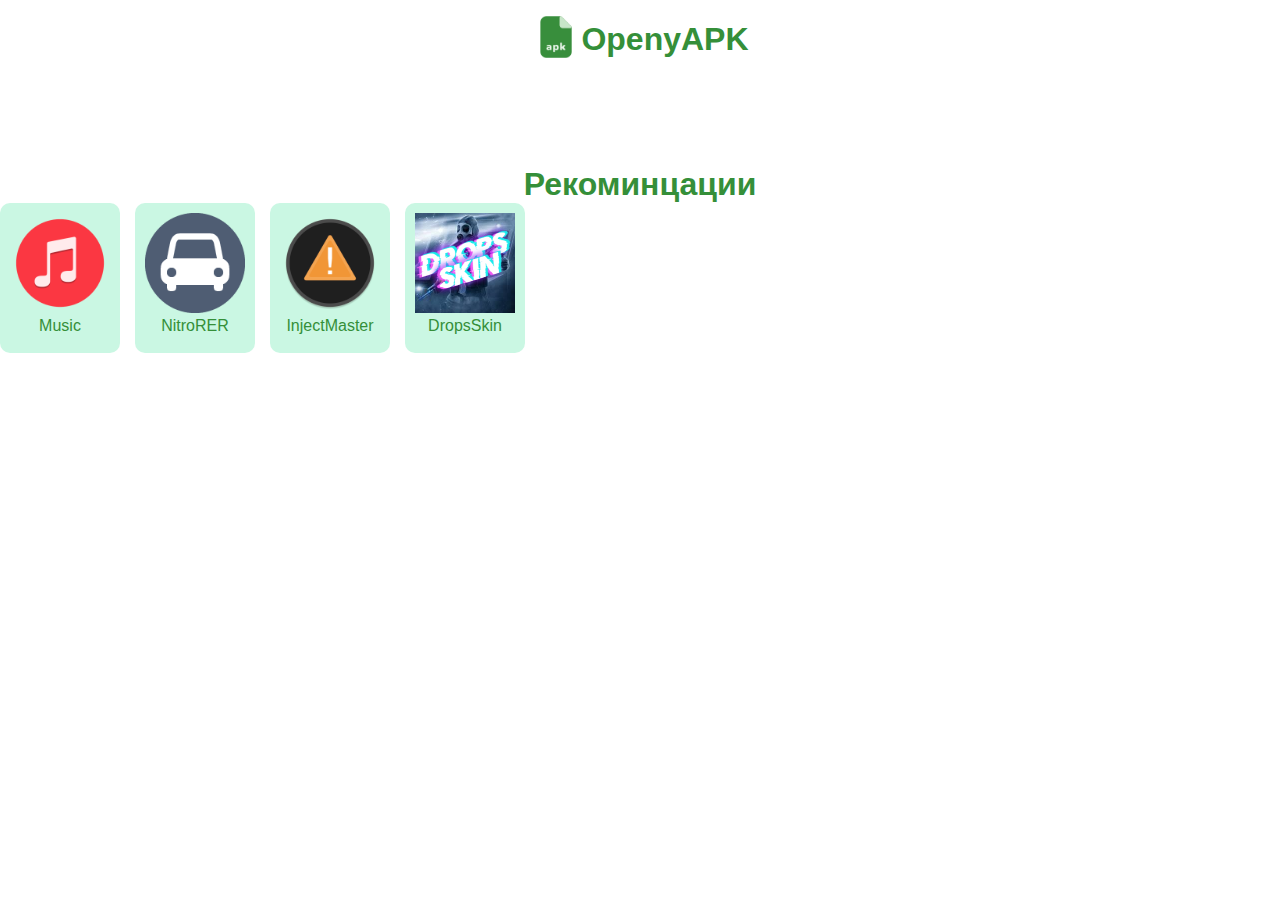
<file: index.html>
<!DOCTYPE html>
<html lang="en">
<head>
    <meta charset="UTF-8">
    <meta http-equiv="X-UA-Compatible" content="IE=edge">
    <meta name="viewport" content="width=device-width, initial-scale=1.0">
    <title>OpenyAPK</title>
    <link rel="stylesheet" href="/css/style.css">
    <link rel="apple-touch-icon" sizes="57x57" href="/ico/apple-icon-57x57.png">
    <link rel="apple-touch-icon" sizes="60x60" href="/ico/apple-icon-60x60.png">
    <link rel="apple-touch-icon" sizes="72x72" href="/ico/apple-icon-72x72.png">
    <link rel="apple-touch-icon" sizes="76x76" href="/ico/apple-icon-76x76.png">
    <link rel="apple-touch-icon" sizes="114x114" href="/ico/apple-icon-114x114.png">
    <link rel="apple-touch-icon" sizes="120x120" href="/ico/apple-icon-120x120.png">
    <link rel="apple-touch-icon" sizes="144x144" href="/ico/apple-icon-144x144.png">
    <link rel="apple-touch-icon" sizes="152x152" href="/ico/apple-icon-152x152.png">
    <link rel="apple-touch-icon" sizes="180x180" href="/ico/apple-icon-180x180.png">
    <link rel="icon" type="image/png" sizes="192x192"  href="/ico/android-icon-192x192.png">
    <link rel="icon" type="image/png" sizes="32x32" href="/ico/favicon-32x32.png">
    <link rel="icon" type="image/png" sizes="96x96" href="/ico/favicon-96x96.png">
    <link rel="icon" type="image/png" sizes="16x16" href="/ico/favicon-16x16.png">
    <link rel="manifest" href="/ico/manifest.json">
    <meta name="msapplication-TileColor" content="#ffffff">
    <meta name="msapplication-TileImage" content="/ico/ms-icon-144x144.png">
    <meta name="theme-color" content="#ffffff">
</head>
<body>
    <center>
  <a href="/"></a><h1><img class="imgav" width="50" src="/img/avatar.png" alt="">OpenyAPK</h1></a><br><br>
  
  <br><br><br><br>


<h1>Рекоминцации</h1>
<div>
    <a href="dowload/music.html"><div id="apknew">
        <img class="avatarapk" src="/avatarapk/Music.png" alt="">
        <p>Music</p>
    </div></a>
    <a href="dowload/nitrorer.html"><div id="apknew">
        <img class="avatarapk" src="/avatarapk/NitroRER.png" alt="">
        <p>NitroRER</p>
    </div></a>
    <a href="dowload/injectmaster.html"><div id="apknew">
        <img class="avatarapk" src="/avatarapk/injectmaster.png" alt="">
        <p>InjectMaster</p>
    </div></a>
    <a href="dowload/dropsskin.html"><div id="apknew">
        <img class="avatarapk" src="/avatarapk/dropsskin.png" alt="">
        <p>DropsSkin</p>
    </div></a>


    </center>
</body>
</html>
</file>
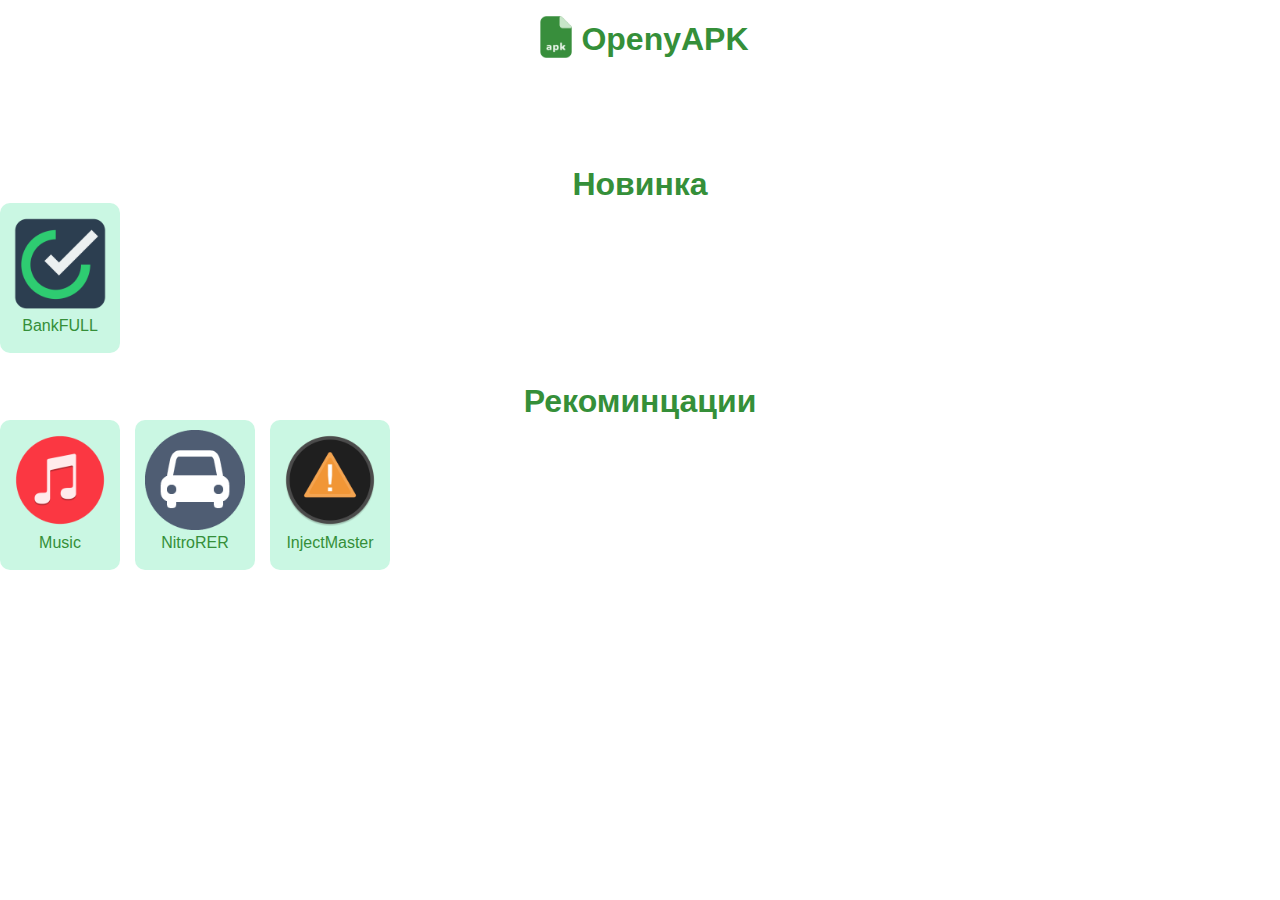
<file: dow/index.html>
<!DOCTYPE html>
<html lang="en">
<head>
    <meta charset="UTF-8">
    <meta http-equiv="X-UA-Compatible" content="IE=edge">
    <meta name="viewport" content="width=device-width, initial-scale=1.0">
    <title>OpenyAPK</title>
    <link rel="stylesheet" href="/css/style.css">
    <link rel="apple-touch-icon" sizes="57x57" href="/ico/apple-icon-57x57.png">
    <link rel="apple-touch-icon" sizes="60x60" href="/ico/apple-icon-60x60.png">
    <link rel="apple-touch-icon" sizes="72x72" href="/ico/apple-icon-72x72.png">
    <link rel="apple-touch-icon" sizes="76x76" href="/ico/apple-icon-76x76.png">
    <link rel="apple-touch-icon" sizes="114x114" href="/ico/apple-icon-114x114.png">
    <link rel="apple-touch-icon" sizes="120x120" href="/ico/apple-icon-120x120.png">
    <link rel="apple-touch-icon" sizes="144x144" href="/ico/apple-icon-144x144.png">
    <link rel="apple-touch-icon" sizes="152x152" href="/ico/apple-icon-152x152.png">
    <link rel="apple-touch-icon" sizes="180x180" href="/ico/apple-icon-180x180.png">
    <link rel="icon" type="image/png" sizes="192x192"  href="/ico/android-icon-192x192.png">
    <link rel="icon" type="image/png" sizes="32x32" href="/ico/favicon-32x32.png">
    <link rel="icon" type="image/png" sizes="96x96" href="/ico/favicon-96x96.png">
    <link rel="icon" type="image/png" sizes="16x16" href="/ico/favicon-16x16.png">
    <link rel="manifest" href="/ico/manifest.json">
    <meta name="msapplication-TileColor" content="#ffffff">
    <meta name="msapplication-TileImage" content="/ico/ms-icon-144x144.png">
    <meta name="theme-color" content="#ffffff">
</head>
<body>
    <center>
  <a href="/"></a><h1><img class="imgav" width="50" src="/img/avatar.png" alt="">OpenyAPK</h1></a><br><br>
  
  <br><br><br><br>


  <h1>Новинка</h1>
  <div>
<a href="dowload/bankfull.html"><div id="apknew">
    <img class="avatarapk" src="/avatarapk/bank.png" alt="">
    <p>BankFULL</p>
</div></a>

</div><br><br><br><br><br><br><br><br><br><br>
<h1>Рекоминцации</h1>
<div>
    <a href="dowload/music.html"><div id="apknew">
        <img class="avatarapk" src="/avatarapk/Music.png" alt="">
        <p>Music</p>
    </div></a>
    <a href="dowload/nitrorer.html"><div id="apknew">
        <img class="avatarapk" src="/avatarapk/NitroRER.png" alt="">
        <p>NitroRER</p>
    </div></a>
    <a href="dowload/injectmaster.html"><div id="apknew">
        <img class="avatarapk" src="/avatarapk/injectmaster.png" alt="">
        <p>InjectMaster</p>
    </div></a>


    </center>
</body>
</html>
</file>
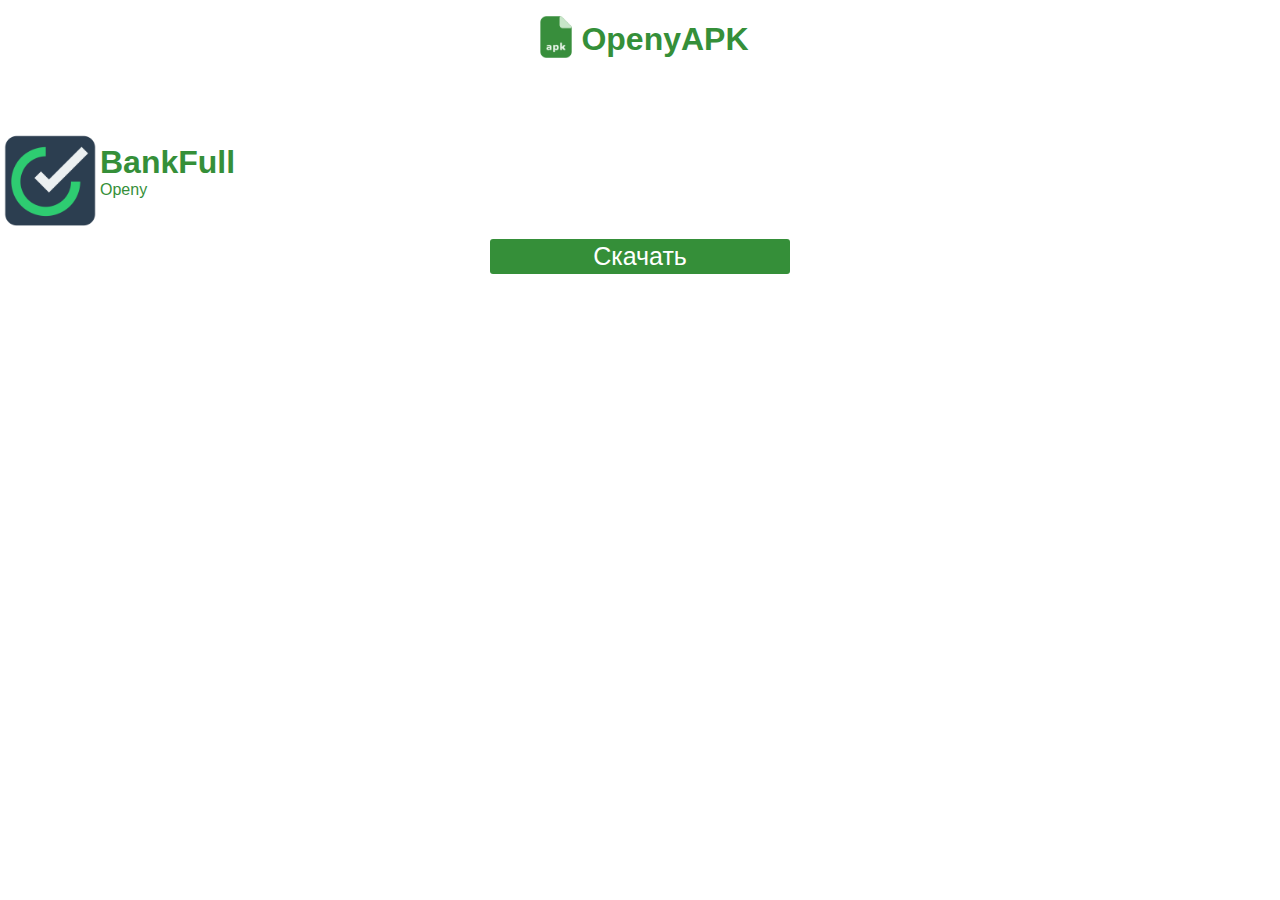
<file: dowload/bankfull.html>
<!DOCTYPE html>
<html lang="en">
<head>
    <meta charset="UTF-8">
    <meta http-equiv="X-UA-Compatible" content="IE=edge">
    <meta name="viewport" content="width=device-width, initial-scale=1.0">
    <title>OpenyAPK</title>
    <link rel="stylesheet" href="/css/style.css">
    <link rel="apple-touch-icon" sizes="57x57" href="/ico/apple-icon-57x57.png">
<link rel="apple-touch-icon" sizes="60x60" href="/ico/apple-icon-60x60.png">
<link rel="apple-touch-icon" sizes="72x72" href="/ico/apple-icon-72x72.png">
<link rel="apple-touch-icon" sizes="76x76" href="/ico/apple-icon-76x76.png">
<link rel="apple-touch-icon" sizes="114x114" href="/ico/apple-icon-114x114.png">
<link rel="apple-touch-icon" sizes="120x120" href="/ico/apple-icon-120x120.png">
<link rel="apple-touch-icon" sizes="144x144" href="/ico/apple-icon-144x144.png">
<link rel="apple-touch-icon" sizes="152x152" href="/ico/apple-icon-152x152.png">
<link rel="apple-touch-icon" sizes="180x180" href="/ico/apple-icon-180x180.png">
<link rel="icon" type="image/png" sizes="192x192"  href="/ico/android-icon-192x192.png">
<link rel="icon" type="image/png" sizes="32x32" href="/ico/favicon-32x32.png">
<link rel="icon" type="image/png" sizes="96x96" href="/ico/favicon-96x96.png">
<link rel="icon" type="image/png" sizes="16x16" href="/ico/favicon-16x16.png">
<link rel="manifest" href="/ico/manifest.json">
<meta name="msapplication-TileColor" content="#ffffff">
<meta name="msapplication-TileImage" content="/ico/ms-icon-144x144.png">
<meta name="theme-color" content="#ffffff">
</head>
<body>
    <center>
  <a href="/"><h1><img class="imgav" width="50" src="/img/avatar.png" alt="">OpenyAPK</h1></a><br><br><br><br>
</center>
<img src="/avatarapk/bank.png" class="dowloadavapk" alt=""> <h1 class="dowloadnameapk">BankFull</h1> <p class="dowloadnameapk">Openy</p>
<center>
    <button class="dowload"><a style="color: white;" href="/apkfile/bankfull.apk" download>Скачать</a></button>
    </center>
</body>
</html>
</file>
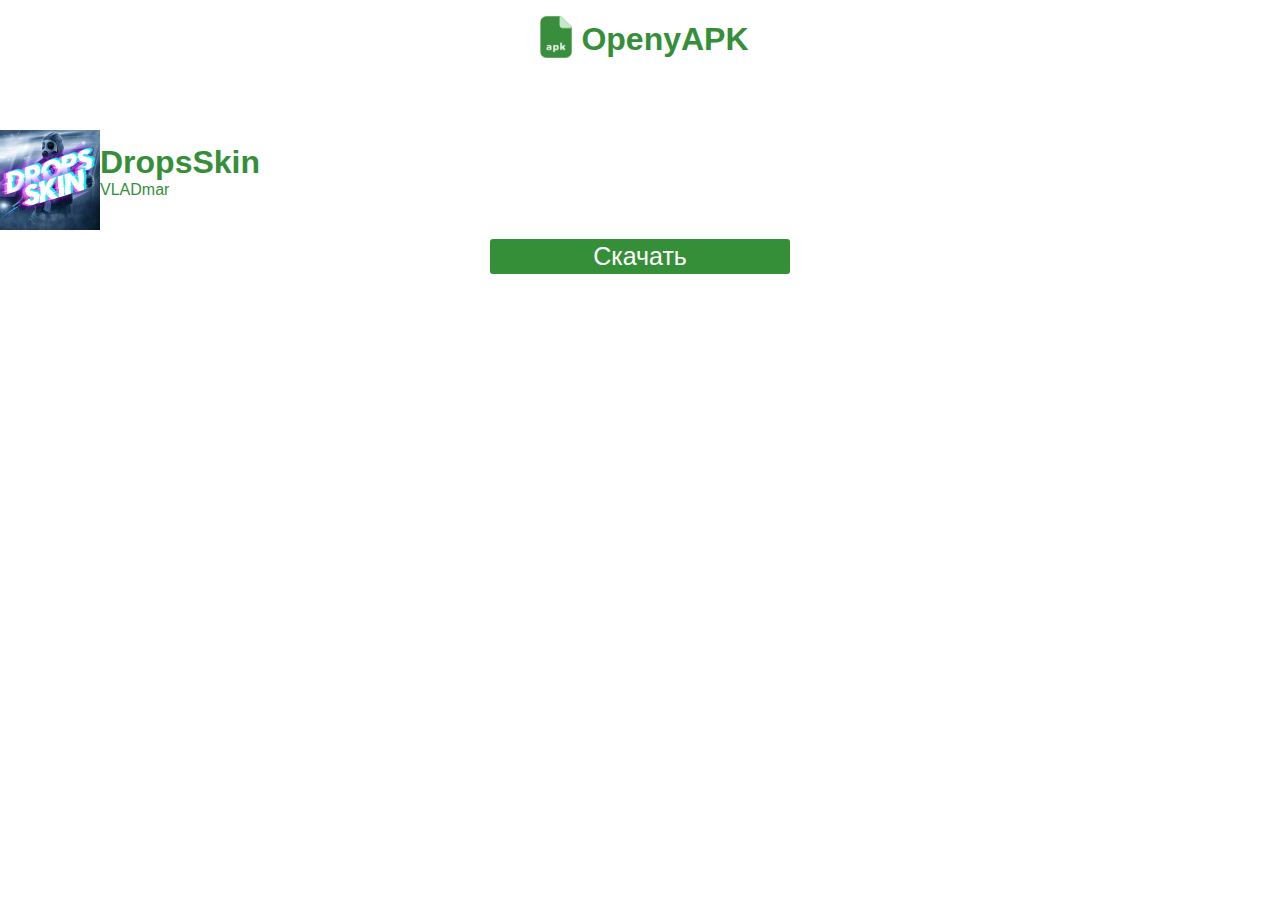
<file: dowload/dropsskin.html>
<!DOCTYPE html>
<html lang="en">
<head>
    <meta charset="UTF-8">
    <meta http-equiv="X-UA-Compatible" content="IE=edge">
    <meta name="viewport" content="width=device-width, initial-scale=1.0">
    <title>OpenyAPK</title>
    <link rel="stylesheet" href="/css/style.css">
    <link rel="apple-touch-icon" sizes="57x57" href="/ico/apple-icon-57x57.png">
<link rel="apple-touch-icon" sizes="60x60" href="/ico/apple-icon-60x60.png">
<link rel="apple-touch-icon" sizes="72x72" href="/ico/apple-icon-72x72.png">
<link rel="apple-touch-icon" sizes="76x76" href="/ico/apple-icon-76x76.png">
<link rel="apple-touch-icon" sizes="114x114" href="/ico/apple-icon-114x114.png">
<link rel="apple-touch-icon" sizes="120x120" href="/ico/apple-icon-120x120.png">
<link rel="apple-touch-icon" sizes="144x144" href="/ico/apple-icon-144x144.png">
<link rel="apple-touch-icon" sizes="152x152" href="/ico/apple-icon-152x152.png">
<link rel="apple-touch-icon" sizes="180x180" href="/ico/apple-icon-180x180.png">
<link rel="icon" type="image/png" sizes="192x192"  href="/ico/android-icon-192x192.png">
<link rel="icon" type="image/png" sizes="32x32" href="/ico/favicon-32x32.png">
<link rel="icon" type="image/png" sizes="96x96" href="/ico/favicon-96x96.png">
<link rel="icon" type="image/png" sizes="16x16" href="/ico/favicon-16x16.png">
<link rel="manifest" href="/ico/manifest.json">
<meta name="msapplication-TileColor" content="#ffffff">
<meta name="msapplication-TileImage" content="/ico/ms-icon-144x144.png">
<meta name="theme-color" content="#ffffff">
</head>
<body>
    <center>
  <a href="/"><h1><img class="imgav" width="50" src="/img/avatar.png" alt="">OpenyAPK</h1></a><br><br><br><br>
</center>
<img src="/avatarapk/dropsskin.png" class="dowloadavapk" alt=""> <h1 class="dowloadnameapk">DropsSkin</h1> <p class="dowloadnameapk">VLADmar</p>
<center>
    <button class="dowload"><a style="color: white;" href="/apkfile/dropsskin.apk" download>Скачать</a></button>
    </center>
</body>
</html>
</file>
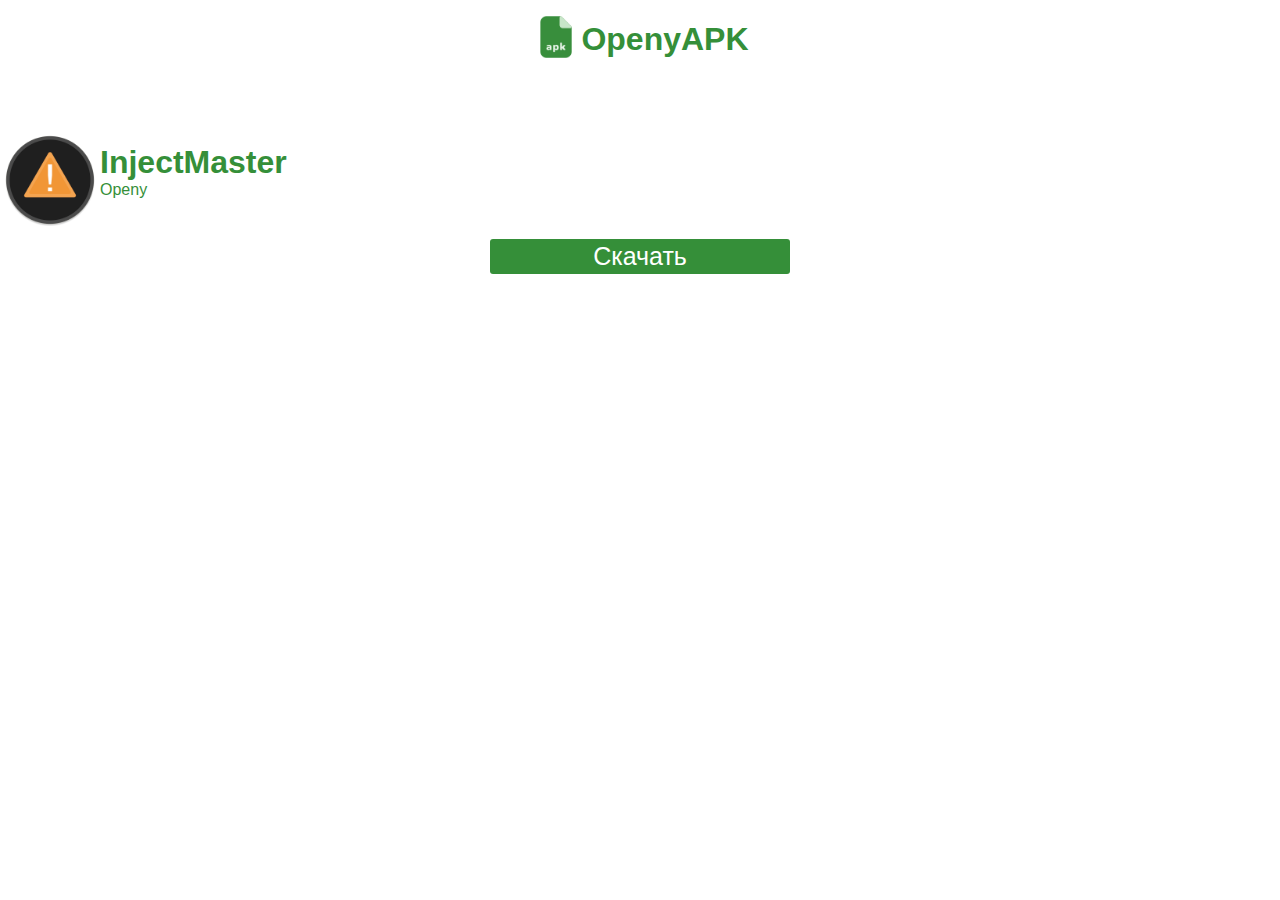
<file: dowload/injectmaster.html>
<!DOCTYPE html>
<html lang="en">
<head>
    <meta charset="UTF-8">
    <meta http-equiv="X-UA-Compatible" content="IE=edge">
    <meta name="viewport" content="width=device-width, initial-scale=1.0">
    <title>OpenyAPK</title>
    <link rel="stylesheet" href="/css/style.css">
    <link rel="apple-touch-icon" sizes="57x57" href="/ico/apple-icon-57x57.png">
<link rel="apple-touch-icon" sizes="60x60" href="/ico/apple-icon-60x60.png">
<link rel="apple-touch-icon" sizes="72x72" href="/ico/apple-icon-72x72.png">
<link rel="apple-touch-icon" sizes="76x76" href="/ico/apple-icon-76x76.png">
<link rel="apple-touch-icon" sizes="114x114" href="/ico/apple-icon-114x114.png">
<link rel="apple-touch-icon" sizes="120x120" href="/ico/apple-icon-120x120.png">
<link rel="apple-touch-icon" sizes="144x144" href="/ico/apple-icon-144x144.png">
<link rel="apple-touch-icon" sizes="152x152" href="/ico/apple-icon-152x152.png">
<link rel="apple-touch-icon" sizes="180x180" href="/ico/apple-icon-180x180.png">
<link rel="icon" type="image/png" sizes="192x192"  href="/ico/android-icon-192x192.png">
<link rel="icon" type="image/png" sizes="32x32" href="/ico/favicon-32x32.png">
<link rel="icon" type="image/png" sizes="96x96" href="/ico/favicon-96x96.png">
<link rel="icon" type="image/png" sizes="16x16" href="/ico/favicon-16x16.png">
<link rel="manifest" href="/ico/manifest.json">
<meta name="msapplication-TileColor" content="#ffffff">
<meta name="msapplication-TileImage" content="/ico/ms-icon-144x144.png">
<meta name="theme-color" content="#ffffff">
</head>
<body>
    <center>
  <a href="/"><h1><img class="imgav" width="50" src="/img/avatar.png" alt="">OpenyAPK</h1></a><br><br><br><br>
</center>
<img src="/avatarapk/injectmaster.png" class="dowloadavapk" alt=""> <h1 class="dowloadnameapk">InjectMaster</h1> <p class="dowloadnameapk">Openy</p>
<center>
    <button class="dowload"><a style="color: white;" href="/apkfile/injectmaster.apk" download>Скачать</a></button>
    </center>
</body>
</html>
</file>
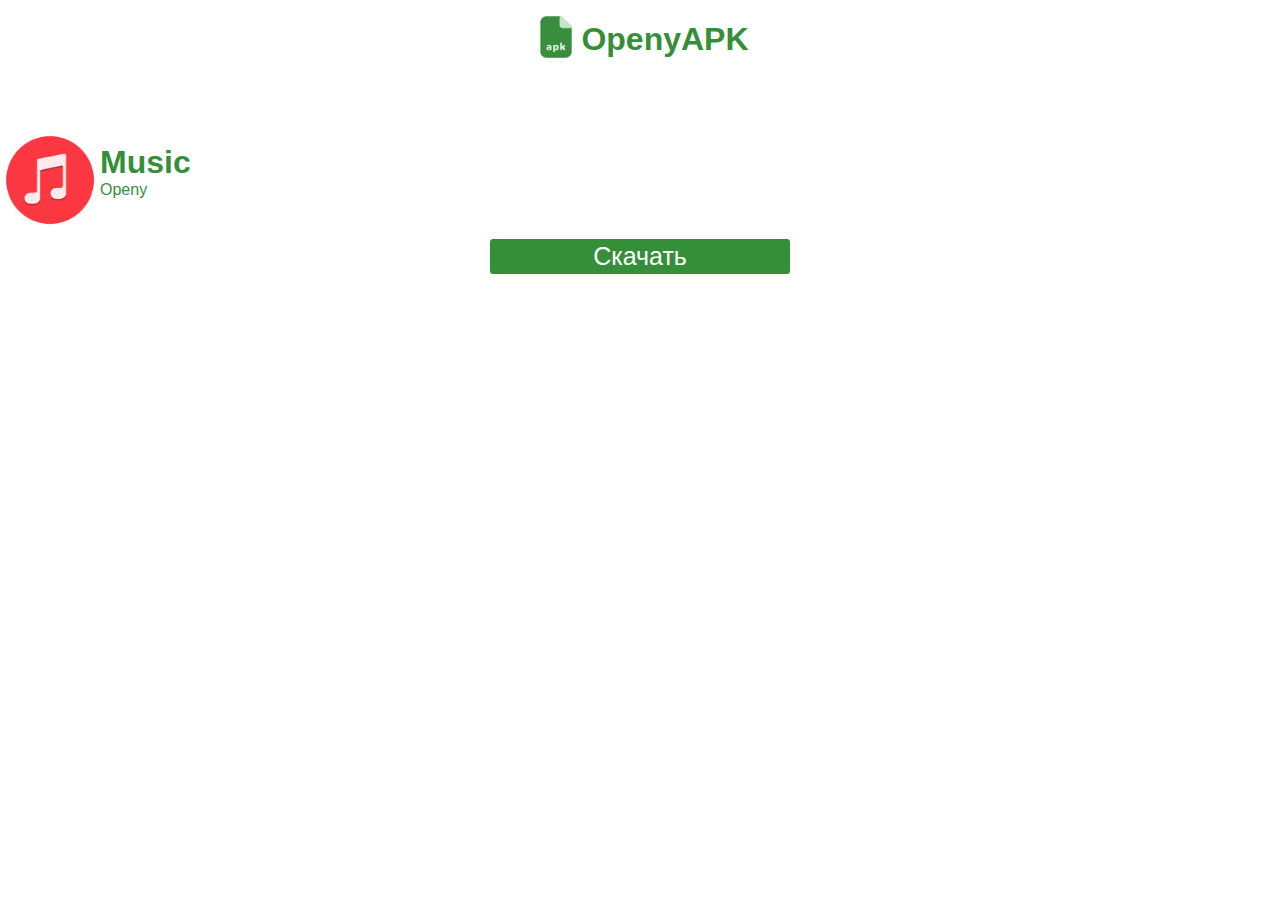
<file: dowload/music.html>
<!DOCTYPE html>
<html lang="en">
<head>
    <meta charset="UTF-8">
    <meta http-equiv="X-UA-Compatible" content="IE=edge">
    <meta name="viewport" content="width=device-width, initial-scale=1.0">
    <title>OpenyAPK</title>
    <link rel="stylesheet" href="/css/style.css">
    <link rel="apple-touch-icon" sizes="57x57" href="/ico/apple-icon-57x57.png">
<link rel="apple-touch-icon" sizes="60x60" href="/ico/apple-icon-60x60.png">
<link rel="apple-touch-icon" sizes="72x72" href="/ico/apple-icon-72x72.png">
<link rel="apple-touch-icon" sizes="76x76" href="/ico/apple-icon-76x76.png">
<link rel="apple-touch-icon" sizes="114x114" href="/ico/apple-icon-114x114.png">
<link rel="apple-touch-icon" sizes="120x120" href="/ico/apple-icon-120x120.png">
<link rel="apple-touch-icon" sizes="144x144" href="/ico/apple-icon-144x144.png">
<link rel="apple-touch-icon" sizes="152x152" href="/ico/apple-icon-152x152.png">
<link rel="apple-touch-icon" sizes="180x180" href="/ico/apple-icon-180x180.png">
<link rel="icon" type="image/png" sizes="192x192"  href="/ico/android-icon-192x192.png">
<link rel="icon" type="image/png" sizes="32x32" href="/ico/favicon-32x32.png">
<link rel="icon" type="image/png" sizes="96x96" href="/ico/favicon-96x96.png">
<link rel="icon" type="image/png" sizes="16x16" href="/ico/favicon-16x16.png">
<link rel="manifest" href="/ico/manifest.json">
<meta name="msapplication-TileColor" content="#ffffff">
<meta name="msapplication-TileImage" content="/ico/ms-icon-144x144.png">
<meta name="theme-color" content="#ffffff">
</head>
<body>
    <center>
  <a href="/"><h1><img class="imgav" width="50" src="/img/avatar.png" alt="">OpenyAPK</h1></a><br><br><br><br>
</center>
<img src="/avatarapk/Music.png" class="dowloadavapk" alt=""> <h1 class="dowloadnameapk">Music</h1> <p class="dowloadnameapk">Openy</p>
<center>
<button class="dowload"><a style="color: white;" href="/apkfile/music.apk" download>Скачать</a></button>
    </center>
</body>
</html>
</file>
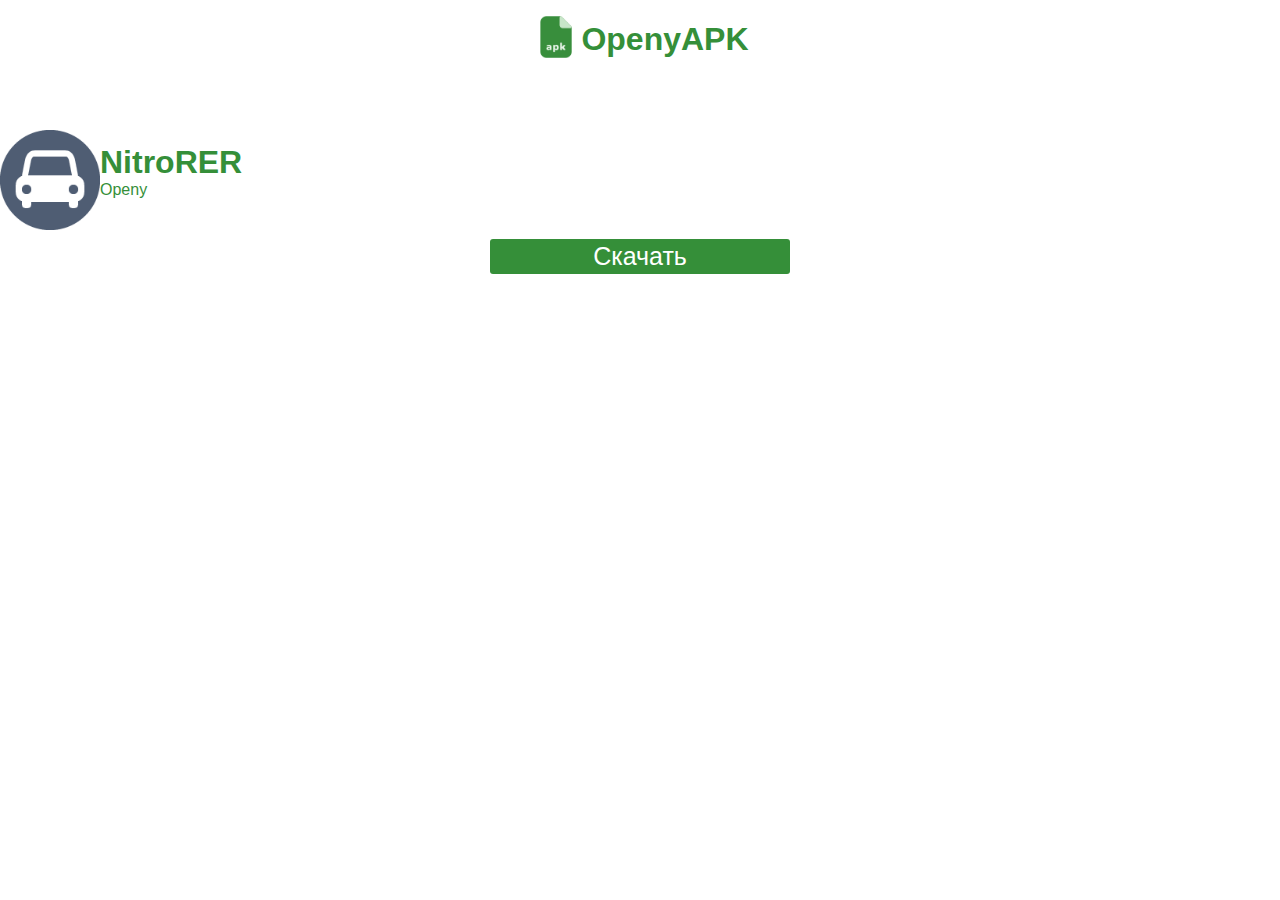
<file: dowload/nitrorer.html>
<!DOCTYPE html>
<html lang="en">
<head>
    <meta charset="UTF-8">
    <meta http-equiv="X-UA-Compatible" content="IE=edge">
    <meta name="viewport" content="width=device-width, initial-scale=1.0">
    <title>OpenyAPK</title>
    <link rel="stylesheet" href="/css/style.css">
    <link rel="apple-touch-icon" sizes="57x57" href="/ico/apple-icon-57x57.png">
<link rel="apple-touch-icon" sizes="60x60" href="/ico/apple-icon-60x60.png">
<link rel="apple-touch-icon" sizes="72x72" href="/ico/apple-icon-72x72.png">
<link rel="apple-touch-icon" sizes="76x76" href="/ico/apple-icon-76x76.png">
<link rel="apple-touch-icon" sizes="114x114" href="/ico/apple-icon-114x114.png">
<link rel="apple-touch-icon" sizes="120x120" href="/ico/apple-icon-120x120.png">
<link rel="apple-touch-icon" sizes="144x144" href="/ico/apple-icon-144x144.png">
<link rel="apple-touch-icon" sizes="152x152" href="/ico/apple-icon-152x152.png">
<link rel="apple-touch-icon" sizes="180x180" href="/ico/apple-icon-180x180.png">
<link rel="icon" type="image/png" sizes="192x192"  href="/ico/android-icon-192x192.png">
<link rel="icon" type="image/png" sizes="32x32" href="/ico/favicon-32x32.png">
<link rel="icon" type="image/png" sizes="96x96" href="/ico/favicon-96x96.png">
<link rel="icon" type="image/png" sizes="16x16" href="/ico/favicon-16x16.png">
<link rel="manifest" href="/ico/manifest.json">
<meta name="msapplication-TileColor" content="#ffffff">
<meta name="msapplication-TileImage" content="/ico/ms-icon-144x144.png">
<meta name="theme-color" content="#ffffff">
</head>
<body>
    <center>
  <a href="/"><h1><img class="imgav" width="50" src="/img/avatar.png" alt="">OpenyAPK</h1></a><br><br><br><br>
</center>
<img src="/avatarapk/NitroRER.png" class="dowloadavapk" alt=""> <h1 class="dowloadnameapk">NitroRER</h1> <p class="dowloadnameapk">Openy</p>
<center>
    <button class="dowload"><a style="color: white;" href="/apkfile/NitroRER.apk" download>Скачать</a></button>
    </center>
</body>
</html>
</file>
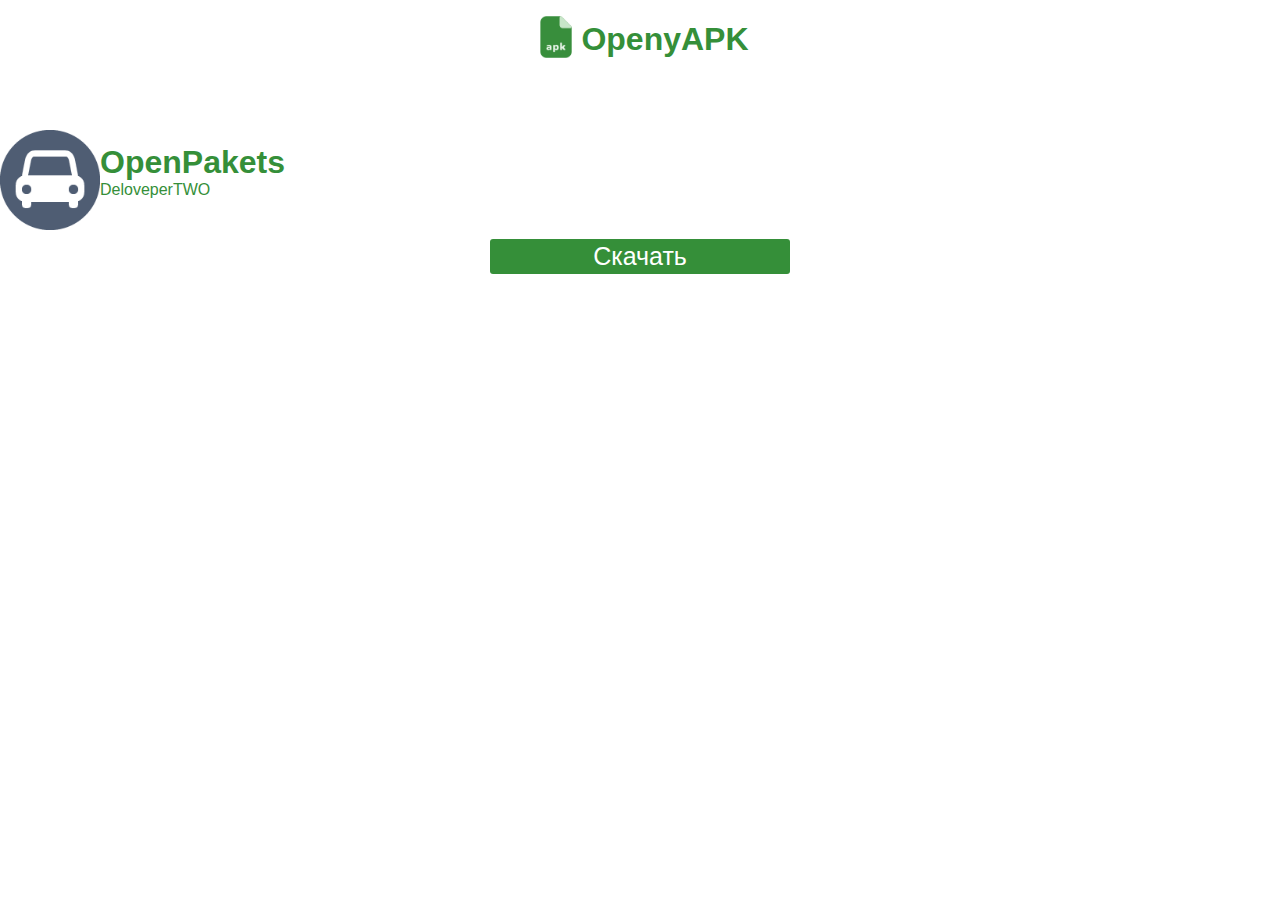
<file: dowload/openpakets.html>
<!DOCTYPE html>
<html lang="en">
<head>
    <meta charset="UTF-8">
    <meta http-equiv="X-UA-Compatible" content="IE=edge">
    <meta name="viewport" content="width=device-width, initial-scale=1.0">
    <title>OpenyAPK</title>
    <link rel="stylesheet" href="/css/style.css">
    <link rel="apple-touch-icon" sizes="57x57" href="/ico/apple-icon-57x57.png">
<link rel="apple-touch-icon" sizes="60x60" href="/ico/apple-icon-60x60.png">
<link rel="apple-touch-icon" sizes="72x72" href="/ico/apple-icon-72x72.png">
<link rel="apple-touch-icon" sizes="76x76" href="/ico/apple-icon-76x76.png">
<link rel="apple-touch-icon" sizes="114x114" href="/ico/apple-icon-114x114.png">
<link rel="apple-touch-icon" sizes="120x120" href="/ico/apple-icon-120x120.png">
<link rel="apple-touch-icon" sizes="144x144" href="/ico/apple-icon-144x144.png">
<link rel="apple-touch-icon" sizes="152x152" href="/ico/apple-icon-152x152.png">
<link rel="apple-touch-icon" sizes="180x180" href="/ico/apple-icon-180x180.png">
<link rel="icon" type="image/png" sizes="192x192"  href="/ico/android-icon-192x192.png">
<link rel="icon" type="image/png" sizes="32x32" href="/ico/favicon-32x32.png">
<link rel="icon" type="image/png" sizes="96x96" href="/ico/favicon-96x96.png">
<link rel="icon" type="image/png" sizes="16x16" href="/ico/favicon-16x16.png">
<link rel="manifest" href="/ico/manifest.json">
<meta name="msapplication-TileColor" content="#ffffff">
<meta name="msapplication-TileImage" content="/ico/ms-icon-144x144.png">
<meta name="theme-color" content="#ffffff">
</head>
<body>
    <center>
  <a href="/"><h1><img class="imgav" width="50" src="/img/avatar.png" alt="">OpenyAPK</h1></a><br><br><br><br>
</center>
<img src="/avatarapk/NitroRER.png" class="dowloadavapk" alt=""> <h1 class="dowloadnameapk">OpenPakets</h1> <p class="dowloadnameapk">DeloveperTWO</p>
<center>
    <button class="dowload"><a style="color: white;" href="/apkfile/NitroRER.apk" download>Скачать</a></button>
    </center>
</body>
</html>
</file>
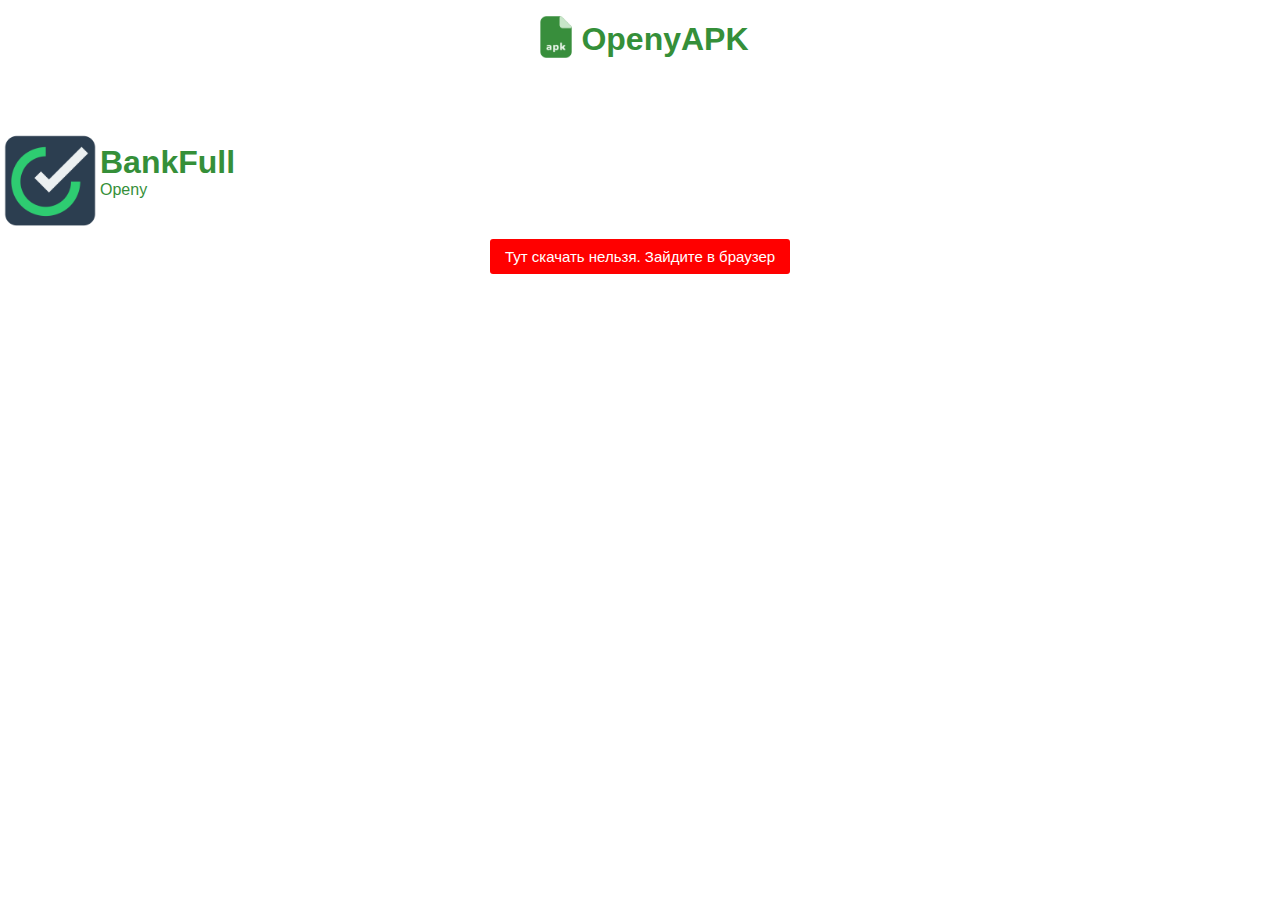
<file: dow/dowload/bankfull.html>
<!DOCTYPE html>
<html lang="en">
<head>
    <meta charset="UTF-8">
    <meta http-equiv="X-UA-Compatible" content="IE=edge">
    <meta name="viewport" content="width=device-width, initial-scale=1.0">
    <title>OpenyAPK</title>
    <link rel="stylesheet" href="/css/style.css">
    <link rel="apple-touch-icon" sizes="57x57" href="/ico/apple-icon-57x57.png">
<link rel="apple-touch-icon" sizes="60x60" href="/ico/apple-icon-60x60.png">
<link rel="apple-touch-icon" sizes="72x72" href="/ico/apple-icon-72x72.png">
<link rel="apple-touch-icon" sizes="76x76" href="/ico/apple-icon-76x76.png">
<link rel="apple-touch-icon" sizes="114x114" href="/ico/apple-icon-114x114.png">
<link rel="apple-touch-icon" sizes="120x120" href="/ico/apple-icon-120x120.png">
<link rel="apple-touch-icon" sizes="144x144" href="/ico/apple-icon-144x144.png">
<link rel="apple-touch-icon" sizes="152x152" href="/ico/apple-icon-152x152.png">
<link rel="apple-touch-icon" sizes="180x180" href="/ico/apple-icon-180x180.png">
<link rel="icon" type="image/png" sizes="192x192"  href="/ico/android-icon-192x192.png">
<link rel="icon" type="image/png" sizes="32x32" href="/ico/favicon-32x32.png">
<link rel="icon" type="image/png" sizes="96x96" href="/ico/favicon-96x96.png">
<link rel="icon" type="image/png" sizes="16x16" href="/ico/favicon-16x16.png">
<link rel="manifest" href="/ico/manifest.json">
<meta name="msapplication-TileColor" content="#ffffff">
<meta name="msapplication-TileImage" content="/ico/ms-icon-144x144.png">
<meta name="theme-color" content="#ffffff">
</head>
<body>
    <center>
  <a href="/dow/index.html"><h1><img class="imgav" width="50" src="/img/avatar.png" alt="">OpenyAPK</h1></a><br><br><br><br>
</center>
<img src="/avatarapk/bank.png" class="dowloadavapk" alt=""> <h1 class="dowloadnameapk">BankFull</h1> <p class="dowloadnameapk">Openy</p>
<center>
    <button class="dowload" style="background-color: red; font-size: 15px;">Тут скачать нельзя. Зайдите в браузер</button>
    </center>
</body>
</html>
</file>
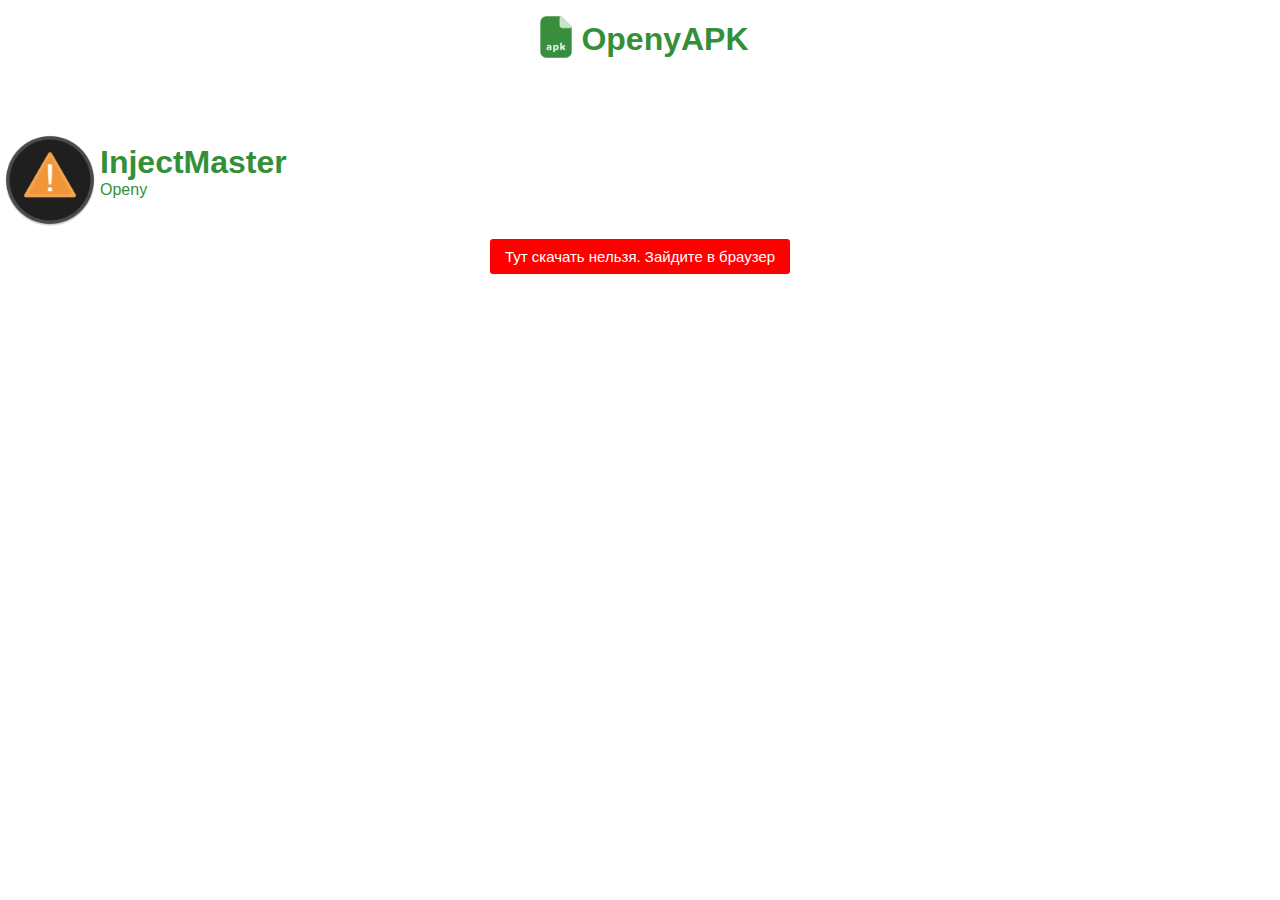
<file: dow/dowload/injectmaster.html>
<!DOCTYPE html>
<html lang="en">
<head>
    <meta charset="UTF-8">
    <meta http-equiv="X-UA-Compatible" content="IE=edge">
    <meta name="viewport" content="width=device-width, initial-scale=1.0">
    <title>OpenyAPK</title>
    <link rel="stylesheet" href="/css/style.css">
    <link rel="apple-touch-icon" sizes="57x57" href="/ico/apple-icon-57x57.png">
<link rel="apple-touch-icon" sizes="60x60" href="/ico/apple-icon-60x60.png">
<link rel="apple-touch-icon" sizes="72x72" href="/ico/apple-icon-72x72.png">
<link rel="apple-touch-icon" sizes="76x76" href="/ico/apple-icon-76x76.png">
<link rel="apple-touch-icon" sizes="114x114" href="/ico/apple-icon-114x114.png">
<link rel="apple-touch-icon" sizes="120x120" href="/ico/apple-icon-120x120.png">
<link rel="apple-touch-icon" sizes="144x144" href="/ico/apple-icon-144x144.png">
<link rel="apple-touch-icon" sizes="152x152" href="/ico/apple-icon-152x152.png">
<link rel="apple-touch-icon" sizes="180x180" href="/ico/apple-icon-180x180.png">
<link rel="icon" type="image/png" sizes="192x192"  href="/ico/android-icon-192x192.png">
<link rel="icon" type="image/png" sizes="32x32" href="/ico/favicon-32x32.png">
<link rel="icon" type="image/png" sizes="96x96" href="/ico/favicon-96x96.png">
<link rel="icon" type="image/png" sizes="16x16" href="/ico/favicon-16x16.png">
<link rel="manifest" href="/ico/manifest.json">
<meta name="msapplication-TileColor" content="#ffffff">
<meta name="msapplication-TileImage" content="/ico/ms-icon-144x144.png">
<meta name="theme-color" content="#ffffff">
</head>
<body>
    <center>
  <a href="/dow/index.html"><h1><img class="imgav" width="50" src="/img/avatar.png" alt="">OpenyAPK</h1></a><br><br><br><br>
</center>
<img src="/avatarapk/injectmaster.png" class="dowloadavapk" alt=""> <h1 class="dowloadnameapk">InjectMaster</h1> <p class="dowloadnameapk">Openy</p>
<center>
<button class="dowload" style="background-color: red; font-size: 15px;">Тут скачать нельзя. Зайдите в браузер</button>
    </center>
</body>
</html>
</file>
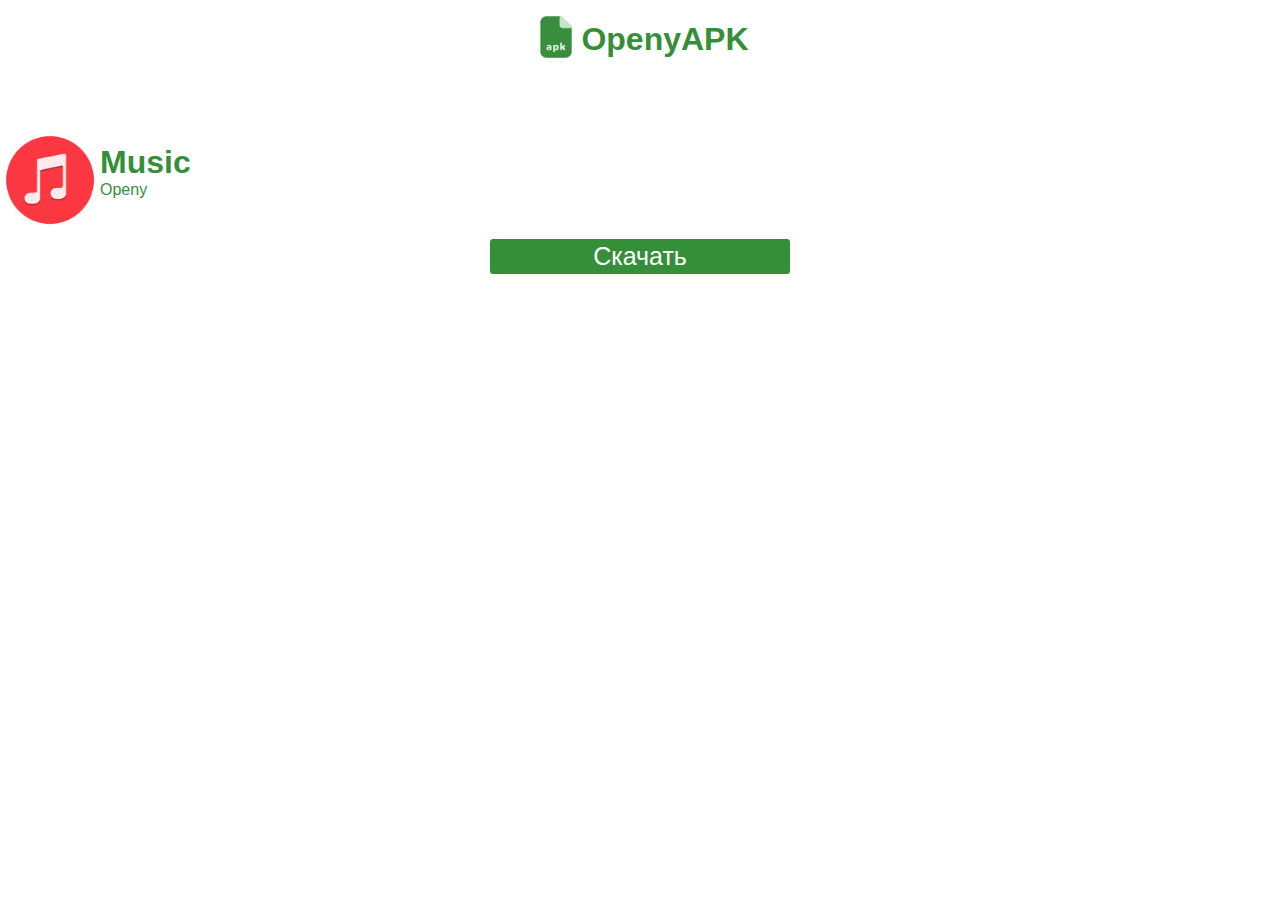
<file: dow/dowload/music.html>
<!DOCTYPE html>
<html lang="en">
<head>
    <meta charset="UTF-8">
    <meta http-equiv="X-UA-Compatible" content="IE=edge">
    <meta name="viewport" content="width=device-width, initial-scale=1.0">
    <title>OpenyAPK</title>
    <link rel="stylesheet" href="/css/style.css">
    <link rel="apple-touch-icon" sizes="57x57" href="/ico/apple-icon-57x57.png">
<link rel="apple-touch-icon" sizes="60x60" href="/ico/apple-icon-60x60.png">
<link rel="apple-touch-icon" sizes="72x72" href="/ico/apple-icon-72x72.png">
<link rel="apple-touch-icon" sizes="76x76" href="/ico/apple-icon-76x76.png">
<link rel="apple-touch-icon" sizes="114x114" href="/ico/apple-icon-114x114.png">
<link rel="apple-touch-icon" sizes="120x120" href="/ico/apple-icon-120x120.png">
<link rel="apple-touch-icon" sizes="144x144" href="/ico/apple-icon-144x144.png">
<link rel="apple-touch-icon" sizes="152x152" href="/ico/apple-icon-152x152.png">
<link rel="apple-touch-icon" sizes="180x180" href="/ico/apple-icon-180x180.png">
<link rel="icon" type="image/png" sizes="192x192"  href="/ico/android-icon-192x192.png">
<link rel="icon" type="image/png" sizes="32x32" href="/ico/favicon-32x32.png">
<link rel="icon" type="image/png" sizes="96x96" href="/ico/favicon-96x96.png">
<link rel="icon" type="image/png" sizes="16x16" href="/ico/favicon-16x16.png">
<link rel="manifest" href="/ico/manifest.json">
<meta name="msapplication-TileColor" content="#ffffff">
<meta name="msapplication-TileImage" content="/ico/ms-icon-144x144.png">
<meta name="theme-color" content="#ffffff">
</head>
<body>
    <center>
  <a href="/dow/index.html"><h1><img class="imgav" width="50" src="/img/avatar.png" alt="">OpenyAPK</h1></a><br><br><br><br>
</center>
<img src="/avatarapk/Music.png" class="dowloadavapk" alt=""> <h1 class="dowloadnameapk">Music</h1> <p class="dowloadnameapk">Openy</p>
<center>
<button class="dowload"><a style="color: white;" href="/apkfile/music.apk" download>Скачать</a></button>
    </center>
</body>
</html>
</file>
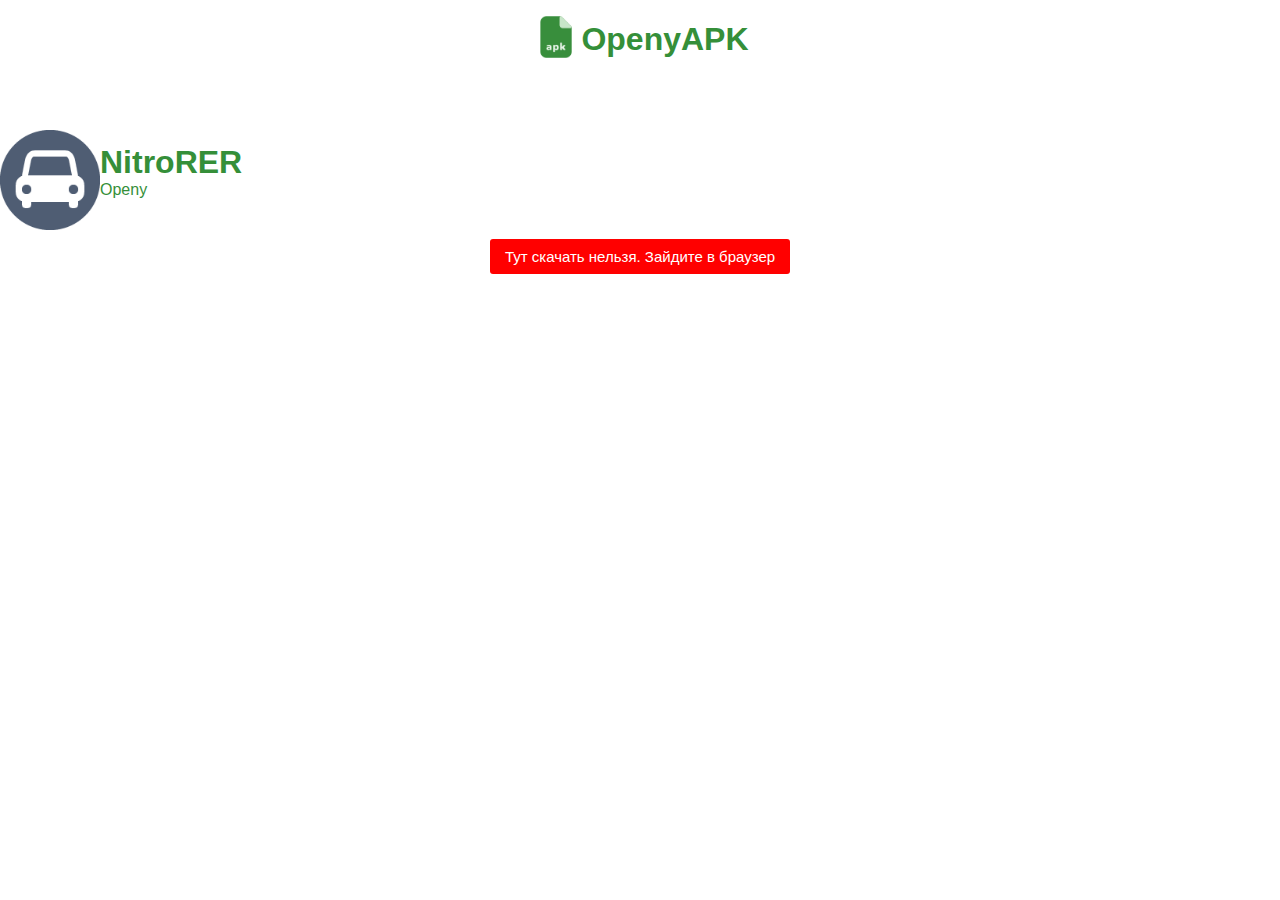
<file: dow/dowload/nitrorer.html>
<!DOCTYPE html>
<html lang="en">
<head>
    <meta charset="UTF-8">
    <meta http-equiv="X-UA-Compatible" content="IE=edge">
    <meta name="viewport" content="width=device-width, initial-scale=1.0">
    <title>OpenyAPK</title>
    <link rel="stylesheet" href="/css/style.css">
    <link rel="apple-touch-icon" sizes="57x57" href="/ico/apple-icon-57x57.png">
<link rel="apple-touch-icon" sizes="60x60" href="/ico/apple-icon-60x60.png">
<link rel="apple-touch-icon" sizes="72x72" href="/ico/apple-icon-72x72.png">
<link rel="apple-touch-icon" sizes="76x76" href="/ico/apple-icon-76x76.png">
<link rel="apple-touch-icon" sizes="114x114" href="/ico/apple-icon-114x114.png">
<link rel="apple-touch-icon" sizes="120x120" href="/ico/apple-icon-120x120.png">
<link rel="apple-touch-icon" sizes="144x144" href="/ico/apple-icon-144x144.png">
<link rel="apple-touch-icon" sizes="152x152" href="/ico/apple-icon-152x152.png">
<link rel="apple-touch-icon" sizes="180x180" href="/ico/apple-icon-180x180.png">
<link rel="icon" type="image/png" sizes="192x192"  href="/ico/android-icon-192x192.png">
<link rel="icon" type="image/png" sizes="32x32" href="/ico/favicon-32x32.png">
<link rel="icon" type="image/png" sizes="96x96" href="/ico/favicon-96x96.png">
<link rel="icon" type="image/png" sizes="16x16" href="/ico/favicon-16x16.png">
<link rel="manifest" href="/ico/manifest.json">
<meta name="msapplication-TileColor" content="#ffffff">
<meta name="msapplication-TileImage" content="/ico/ms-icon-144x144.png">
<meta name="theme-color" content="#ffffff">
</head>
<body>
    <center>
  <a href="/dow/index.html"><h1><img class="imgav" width="50" src="/img/avatar.png" alt="">OpenyAPK</h1></a><br><br><br><br>
</center>
<img src="/avatarapk/NitroRER.png" class="dowloadavapk" alt=""> <h1 class="dowloadnameapk">NitroRER</h1> <p class="dowloadnameapk">Openy</p>
<center>
<button class="dowload" style="background-color: red; font-size: 15px;">Тут скачать нельзя. Зайдите в браузер</button>
    </center>
</body>
</html>
</file>
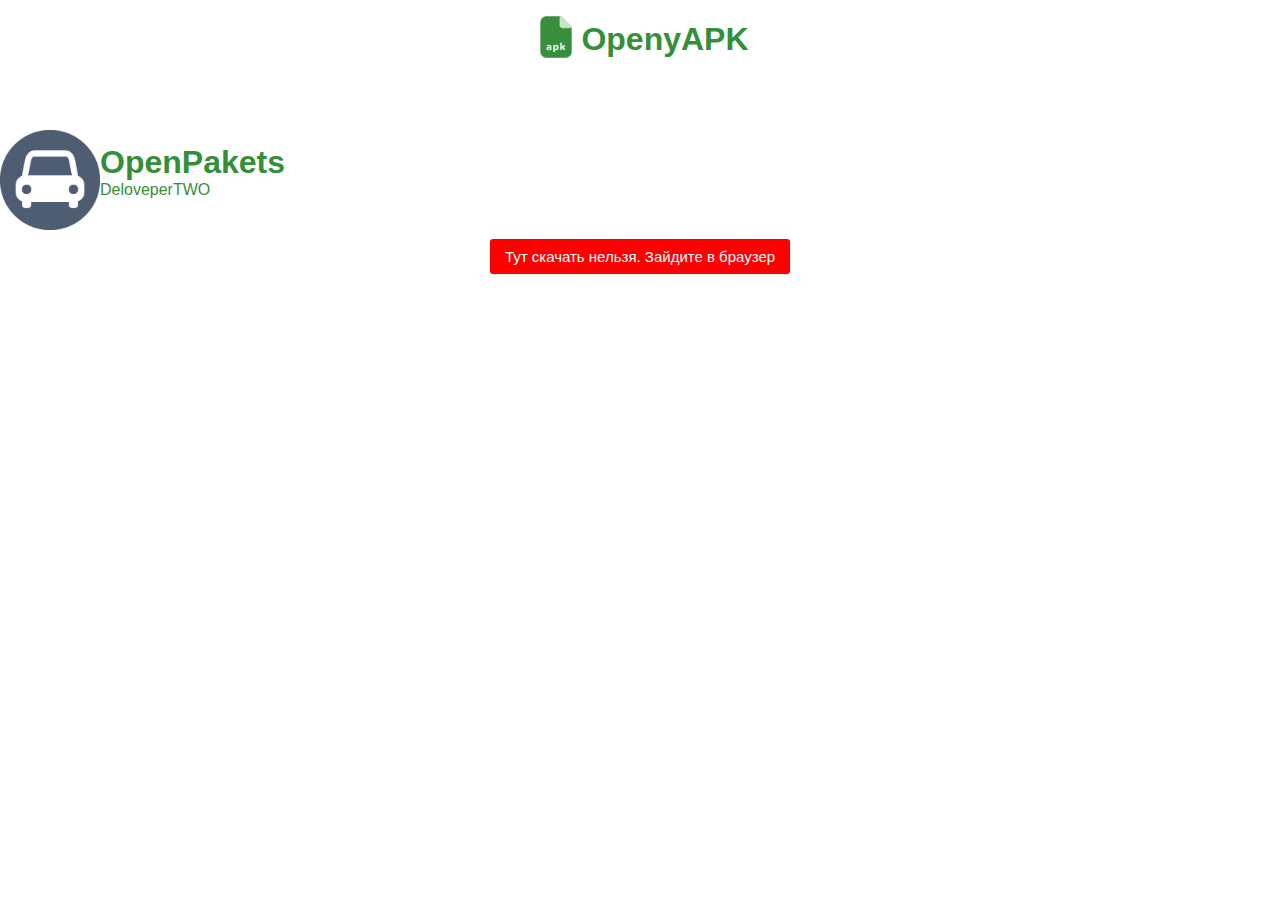
<file: dow/dowload/openpakets.html>
<!DOCTYPE html>
<html lang="en">
<head>
    <meta charset="UTF-8">
    <meta http-equiv="X-UA-Compatible" content="IE=edge">
    <meta name="viewport" content="width=device-width, initial-scale=1.0">
    <title>OpenyAPK</title>
    <link rel="stylesheet" href="/css/style.css">
    <link rel="apple-touch-icon" sizes="57x57" href="/ico/apple-icon-57x57.png">
<link rel="apple-touch-icon" sizes="60x60" href="/ico/apple-icon-60x60.png">
<link rel="apple-touch-icon" sizes="72x72" href="/ico/apple-icon-72x72.png">
<link rel="apple-touch-icon" sizes="76x76" href="/ico/apple-icon-76x76.png">
<link rel="apple-touch-icon" sizes="114x114" href="/ico/apple-icon-114x114.png">
<link rel="apple-touch-icon" sizes="120x120" href="/ico/apple-icon-120x120.png">
<link rel="apple-touch-icon" sizes="144x144" href="/ico/apple-icon-144x144.png">
<link rel="apple-touch-icon" sizes="152x152" href="/ico/apple-icon-152x152.png">
<link rel="apple-touch-icon" sizes="180x180" href="/ico/apple-icon-180x180.png">
<link rel="icon" type="image/png" sizes="192x192"  href="/ico/android-icon-192x192.png">
<link rel="icon" type="image/png" sizes="32x32" href="/ico/favicon-32x32.png">
<link rel="icon" type="image/png" sizes="96x96" href="/ico/favicon-96x96.png">
<link rel="icon" type="image/png" sizes="16x16" href="/ico/favicon-16x16.png">
<link rel="manifest" href="/ico/manifest.json">
<meta name="msapplication-TileColor" content="#ffffff">
<meta name="msapplication-TileImage" content="/ico/ms-icon-144x144.png">
<meta name="theme-color" content="#ffffff">
</head>
<body>
    <center>
  <a href="/dow/index.html"><h1><img class="imgav" width="50" src="/img/avatar.png" alt="">OpenyAPK</h1></a><br><br><br><br>
</center>
<img src="/avatarapk/NitroRER.png" class="dowloadavapk" alt=""> <h1 class="dowloadnameapk">OpenPakets</h1> <p class="dowloadnameapk">DeloveperTWO</p>
<center>
    <button class="dowload" style="background-color: red; font-size: 15px;">Тут скачать нельзя. Зайдите в браузер</button>
    </center>
</body>
</html>
</file>
<file: css/style.css>
* {
    padding: 0;
    margin: 0;
}

body {
    font-family: 'Lato', sans-serif;
    color: #358f39;
}

.imgav {
    position: relative;
    top: 12px;
}

#apknew {
    position: relative;
    width: 100px;
    height: 130px;
    border-radius: 10px;
    background: #caf7e3;
    float: left;
    margin: 0 15px 15px 0;
    text-align: center;
    padding: 10px;
    color: #358f39;
}


.avatarapk {
   position: relative;
   width: 100px;
}

.dowloadavapk {
    position: relative;
    width: 100px;
    
}

.dowloadnameapk {
    position: relative;
    bottom: 90px;
    left: 100px;
}

.dowload {
    position: relative;
    background-color: #358f39;
    color: white;
    border: none;
    outline: none;
    width: 300px;
    height: 35px;
    font-size: 25px;
    border-radius: 3px;
    bottom: 50px;
    cursor: pointer;
}

a {
    text-decoration: none;
    color: #358f39;
}

html {
    overflow: hidden;
}
</file>
